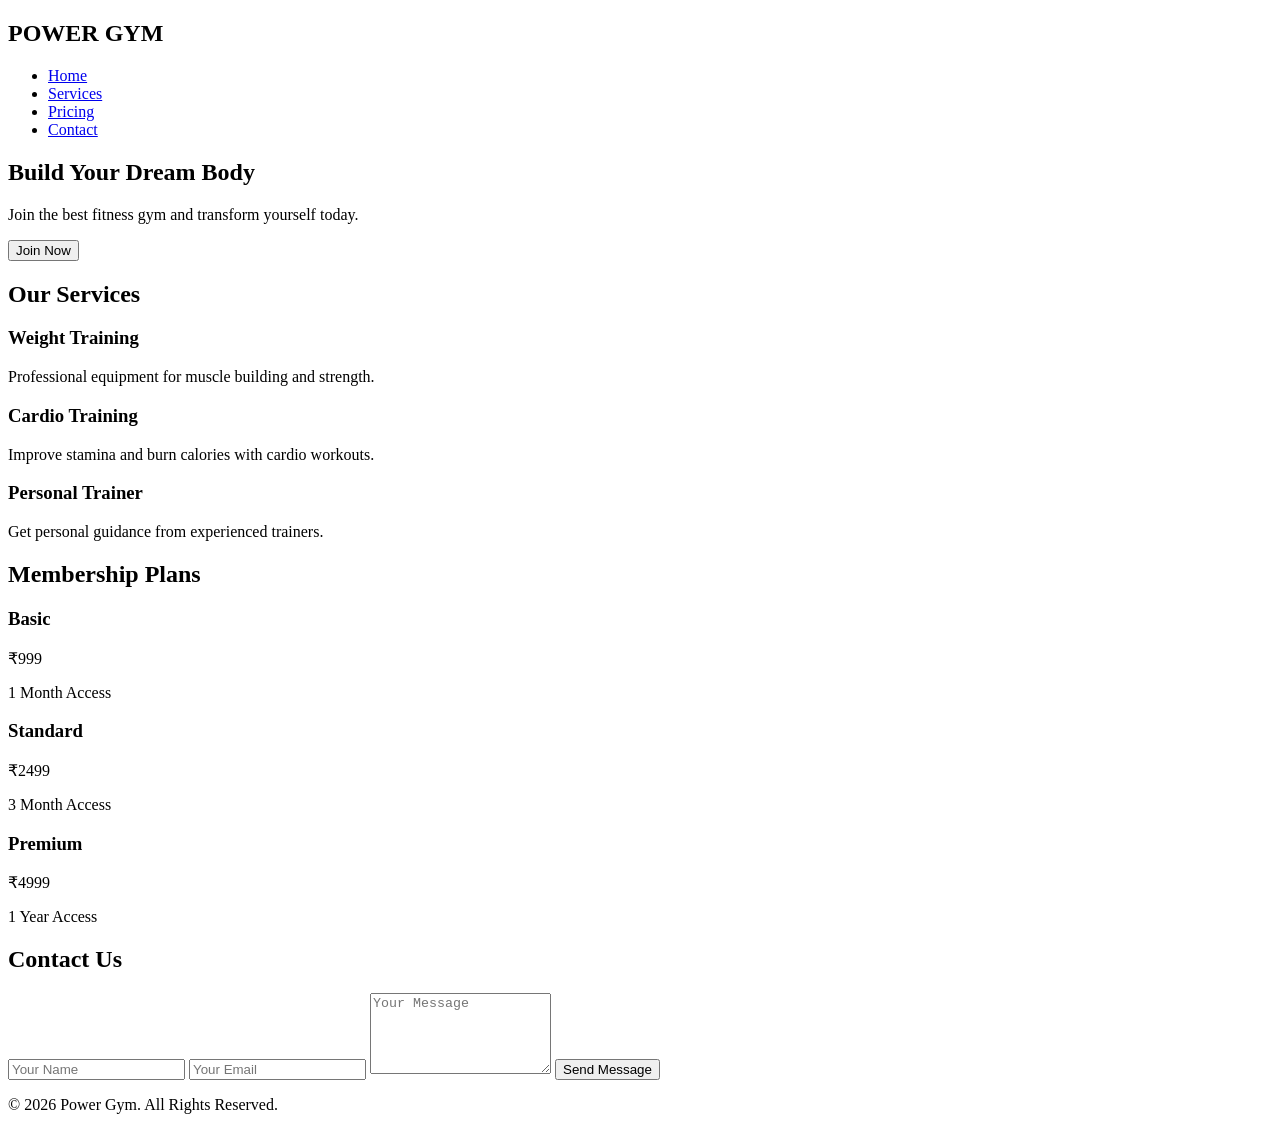
<file: index.html>
<!DOCTYPE html>
<html lang="en">
<head>
  <meta charset="UTF-8">
  <meta name="viewport" content="width=device-width, initial-scale=1.0">

  <title>Power Gym</title>

  <link rel="stylesheet" href="style.css">
</head>
<body>

  <!-- Navbar -->
  <nav>
    <h1>POWER GYM</h1>

    <ul>
      <li><a href="#">Home</a></li>
      <li><a href="#">Services</a></li>
      <li><a href="#">Pricing</a></li>
      <li><a href="#">Contact</a></li>
    </ul>
  </nav>

  <!-- Hero Section -->
  <section class="hero">

    <div class="hero-content">
      <h2>Build Your Dream Body</h2>

      <p>
        Join the best fitness gym and transform yourself today.
      </p>

      <button class="btn" onclick="joinGym()">
        Join Now
      </button>
    </div>

  </section>

  <!-- Services -->
  <section class="services">

    <h2>Our Services</h2>

    <div class="cards">

      <div class="card">
        <h3>Weight Training</h3>

        <p>
          Professional equipment for muscle building and strength.
        </p>
      </div>

      <div class="card">
        <h3>Cardio Training</h3>

        <p>
          Improve stamina and burn calories with cardio workouts.
        </p>
      </div>

      <div class="card">
        <h3>Personal Trainer</h3>

        <p>
          Get personal guidance from experienced trainers.
        </p>
      </div>

    </div>

  </section>

  <!-- Pricing -->
  <section class="pricing">

    <h2>Membership Plans</h2>

    <div class="price-boxes">

      <div class="price-box">
        <h3>Basic</h3>

        <div class="price">₹999</div>

        <p>1 Month Access</p>
      </div>

      <div class="price-box">
        <h3>Standard</h3>

        <div class="price">₹2499</div>

        <p>3 Month Access</p>
      </div>

      <div class="price-box">
        <h3>Premium</h3>

        <div class="price">₹4999</div>

        <p>1 Year Access</p>
      </div>

    </div>

  </section>

  <!-- Contact -->
  <section class="contact">

    <h2>Contact Us</h2>

    <form onsubmit="sendMessage(event)">

      <input type="text" placeholder="Your Name" required>

      <input type="email" placeholder="Your Email" required>

      <textarea rows="5" placeholder="Your Message"></textarea>

      <button class="btn">
        Send Message
      </button>

    </form>

  </section>

  <!-- Footer -->
  <footer>
    <p>© 2026 Power Gym. All Rights Reserved.</p>
  </footer>

  <script src="script.js"></script>

</body>
</html>
</file>
<file: style.css>
let cart = [];

function addToCart(item, price){
  cart.push({item, price});
  displayCart();
}

function displayCart(){

  let cartItems = document.getElementById('cart-items');
  cartItems.innerHTML = '';

  let total = 0;

  cart.forEach((product,index)=>{

    total += product.price;

    cartItems.innerHTML += `
      <div class="cart-item">
        <span>${product.item}</span>
        <span>₹${product.price}</span>
      </div>
    `;
  });

  let paymentMethod = document.querySelector('input[name="payment"]:checked').value;

  if(paymentMethod === 'COD'){
    total += 20;
  }

  document.getElementById('total').innerText = `Total: ₹${total}`;
}

let paymentOptions = document.querySelectorAll('input[name="payment"]');
}
</file>
